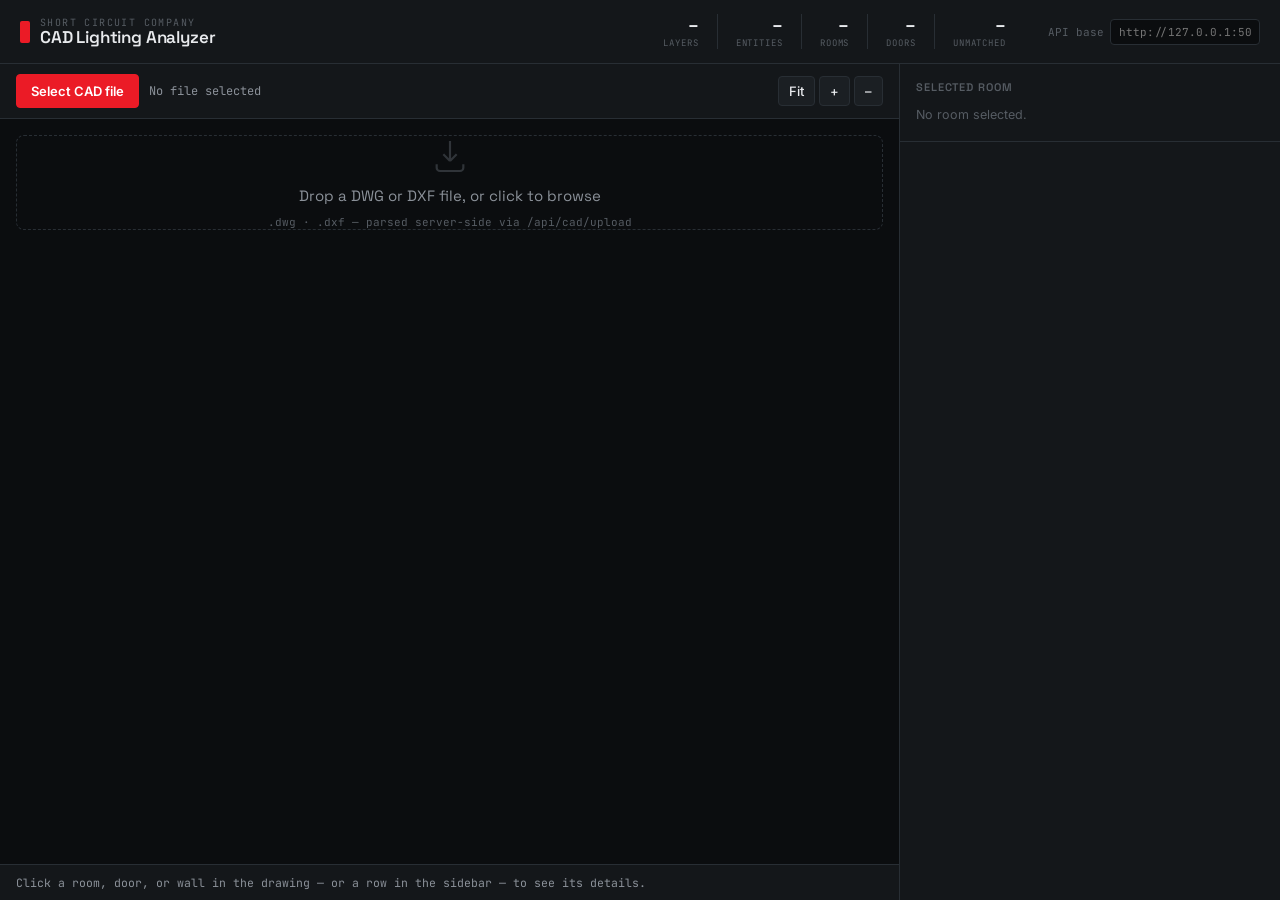
<file: templates/index.html>
<!DOCTYPE html>
<html lang="en">
<head>
<meta charset="UTF-8">
<meta name="viewport" content="width=device-width, initial-scale=1.0">
<title>CAD Lighting Analyzer — Short Circuit Company</title>
<link rel="preconnect" href="https://fonts.googleapis.com">
<link href="https://fonts.googleapis.com/css2?family=Space+Grotesk:wght@500;600;700&family=Inter:wght@400;500;600&family=JetBrains+Mono:wght@400;500;600&display=swap" rel="stylesheet">
<style>
  :root{
    --void:#0b0d0f;
    --surface:#14171a;
    --surface-raised:#1b1f23;
    --line:#282e34;
    --text:#e8eaed;
    --text-dim:#8b9199;
    --text-faint:#565c63;
    --red:#eb1b26;
    --red-dim:#5c2226;
    --blue:#5aa0ff;
    --blue-fill:rgba(90,160,255,0.14);
    --green:#3ddc84;
    --amber:#ffc328;
    --radius:6px;
  }
  *{box-sizing:border-box;}
  html,body{height:100%;}
  body{
    margin:0;
    background:var(--void);
    color:var(--text);
    font-family:'Inter',sans-serif;
    font-size:14px;
    -webkit-font-smoothing:antialiased;
  }
  ::selection{background:var(--red-dim);color:#fff;}
  ::-webkit-scrollbar{width:10px;height:10px;}
  ::-webkit-scrollbar-track{background:var(--surface);}
  ::-webkit-scrollbar-thumb{background:var(--line);border-radius:5px;}

  .app{display:flex;flex-direction:column;height:100vh;}

  /* ===== HEADER / INSTRUMENT STRIP ===== */
  header{
    display:flex;align-items:center;gap:24px;
    padding:14px 20px;
    background:var(--surface);
    border-bottom:1px solid var(--line);
    flex-shrink:0;
  }
  .brand{display:flex;align-items:center;gap:10px;}
  .brand .mark{width:10px;height:22px;background:var(--red);border-radius:2px;flex-shrink:0;}
  .brand-text{display:flex;flex-direction:column;line-height:1.1;}
  .eyebrow{font-family:'JetBrains Mono',monospace;font-size:10px;letter-spacing:.14em;color:var(--text-faint);text-transform:uppercase;}
  h1{font-family:'Space Grotesk',sans-serif;font-size:17px;font-weight:600;margin:0;letter-spacing:-.01em;}

  .readout-strip{display:flex;gap:0;margin-left:auto;font-family:'JetBrains Mono',monospace;}
  .readout{padding:0 18px;border-left:1px solid var(--line);text-align:right;}
  .readout:first-child{border-left:none;}
  .readout .val{font-size:18px;font-weight:600;color:var(--text);}
  .readout .lbl{font-size:9px;letter-spacing:.1em;text-transform:uppercase;color:var(--text-faint);}

  .apibase{display:flex;align-items:center;gap:6px;font-family:'JetBrains Mono',monospace;font-size:11px;color:var(--text-faint);}
  .apibase input{
    background:var(--void);border:1px solid var(--line);color:var(--text-dim);
    font-family:inherit;font-size:11px;padding:5px 8px;border-radius:4px;width:150px;
  }
  .apibase input:focus{outline:none;border-color:var(--blue);color:var(--text);}

  /* ===== LAYOUT ===== */
  .body{display:flex;flex:1;min-height:0;}
  .main{flex:1;display:flex;flex-direction:column;min-width:0;border-right:1px solid var(--line);}
  .sidebar{width:380px;flex-shrink:0;display:flex;flex-direction:column;background:var(--surface);overflow-y:auto;}

  /* ===== UPLOAD / TOOLBAR ===== */
  .toolbar{display:flex;align-items:center;gap:10px;padding:10px 16px;border-bottom:1px solid var(--line);background:var(--surface);flex-shrink:0;}
  .btn{
    font-family:'Inter',sans-serif;font-size:13px;font-weight:500;
    padding:8px 14px;border-radius:4px;border:1px solid var(--line);
    background:var(--surface-raised);color:var(--text);cursor:pointer;
    transition:border-color .15s, background .15s;
  }
  .btn:hover{border-color:var(--text-faint);}
  .btn:disabled{opacity:.4;cursor:not-allowed;}
  .btn-primary{background:var(--red);border-color:var(--red);color:#fff;font-weight:600;}
  .btn-primary:hover{background:#ff2530;border-color:#ff2530;}
  .btn-primary:disabled{background:var(--red-dim);border-color:var(--red-dim);}
  .filename{font-family:'JetBrains Mono',monospace;font-size:12px;color:var(--text-dim);overflow:hidden;text-overflow:ellipsis;white-space:nowrap;}
  #fileInput{display:none;}

  .toolbar .spacer{flex:1;}
  .zoom-controls{display:flex;gap:4px;}
  .zoom-controls .btn{padding:6px 10px;}

  /* ===== DROP ZONE ===== */
  .dropzone{
    flex:1;display:flex;align-items:center;justify-content:center;flex-direction:column;gap:10px;
    border:1.5px dashed var(--line);margin:16px;border-radius:8px;
    color:var(--text-faint);cursor:pointer;transition:border-color .15s, color .15s;
  }
  .dropzone.drag{border-color:var(--blue);color:var(--blue);background:var(--blue-fill);}
  .dropzone svg{opacity:.5;}
  .dropzone .dz-title{font-family:'Space Grotesk',sans-serif;font-size:15px;color:var(--text-dim);}
  .dropzone .dz-sub{font-family:'JetBrains Mono',monospace;font-size:11px;}

  /* ===== CANVAS ===== */
  .canvas-wrap{flex:1;position:relative;min-height:0;background:
    linear-gradient(var(--void),var(--void));
  }
  canvas{display:block;width:100%;height:100%;cursor:grab;}
  canvas.panning{cursor:grabbing;}
  .canvas-empty{display:none;}

  .legend{
    position:absolute;bottom:12px;left:12px;display:flex;gap:14px;
    background:rgba(20,23,26,0.85);border:1px solid var(--line);border-radius:6px;
    padding:8px 12px;backdrop-filter:blur(4px);
  }
  .legend-item{display:flex;align-items:center;gap:6px;font-family:'JetBrains Mono',monospace;font-size:10px;color:var(--text-dim);}
  .swatch{width:9px;height:9px;border-radius:2px;}

  /* ===== OBJECT DETAILS BAR ===== */
  .details-bar{
    padding:10px 16px;border-top:1px solid var(--line);background:var(--surface);
    font-family:'JetBrains Mono',monospace;font-size:11.5px;color:var(--text-dim);
    min-height:16px;flex-shrink:0;
  }
  .details-bar b{color:var(--text);font-weight:600;}

  /* ===== SIDEBAR SECTIONS ===== */
  .section{padding:16px;border-bottom:1px solid var(--line);}
  .section-title{
    font-family:'Space Grotesk',sans-serif;font-size:11px;font-weight:600;
    letter-spacing:.08em;text-transform:uppercase;color:var(--text-faint);margin:0 0 12px;
  }

  .empty-note{font-size:12.5px;color:var(--text-faint);line-height:1.5;}

  .room-card{
    background:var(--surface-raised);border:1px solid var(--line);border-radius:6px;
    padding:12px;margin-bottom:14px;
  }
  .room-card .room-name{font-family:'Space Grotesk',sans-serif;font-size:15px;font-weight:600;margin-bottom:2px;}
  .room-card .room-meta{font-family:'JetBrains Mono',monospace;font-size:11px;color:var(--text-faint);margin-bottom:10px;}
  .metric-grid{display:grid;grid-template-columns:1fr 1fr;gap:8px 14px;}
  .metric{display:flex;flex-direction:column;}
  .metric .m-lbl{font-size:10px;text-transform:uppercase;letter-spacing:.06em;color:var(--text-faint);}
  .metric .m-val{font-family:'JetBrains Mono',monospace;font-size:13px;color:var(--text);}
  .sides-row{margin-top:10px;font-family:'JetBrains Mono',monospace;font-size:11px;color:var(--text-dim);word-break:break-all;}

  .field{margin-bottom:12px;}
  .field label{display:block;font-size:11px;color:var(--text-dim);margin-bottom:5px;}
  .field select,.field input{
    width:100%;background:var(--void);border:1px solid var(--line);color:var(--text);
    font-family:'Inter',sans-serif;font-size:13px;padding:8px 10px;border-radius:4px;
  }
  .field select:focus,.field input:focus{outline:none;border-color:var(--blue);}
  .field-row{display:flex;gap:10px;}
  .field-row .field{flex:1;}

  .place-readout{
    display:flex;gap:14px;font-family:'JetBrains Mono',monospace;font-size:11.5px;
    color:var(--text-dim);margin-top:8px;flex-wrap:wrap;
  }
  .place-readout span b{color:var(--text);}

  .room-list{max-height:220px;overflow-y:auto;border:1px solid var(--line);border-radius:6px;}
  .room-row{
    display:flex;justify-content:space-between;padding:8px 10px;font-size:12.5px;
    border-bottom:1px solid var(--line);cursor:pointer;transition:background .1s;
  }
  .room-row:last-child{border-bottom:none;}
  .room-row:hover{background:var(--surface-raised);}
  .room-row.active{background:var(--red-dim);}
  .room-row .r-name{font-weight:500;}
  .room-row .r-area{font-family:'JetBrains Mono',monospace;color:var(--text-dim);}

  /* ===== RESULTS ===== */
  .result-status{
    display:inline-flex;align-items:center;gap:6px;font-family:'JetBrains Mono',monospace;
    font-size:11px;padding:4px 9px;border-radius:12px;margin-bottom:12px;
  }
  .result-status.success{background:rgba(61,220,132,0.12);color:var(--green);}
  .result-status.error{background:rgba(235,27,38,0.12);color:var(--red);}

  .option-row{
    padding:10px;border:1px solid var(--line);border-radius:6px;margin-bottom:8px;cursor:pointer;
    transition:border-color .12s;
  }
  .option-row:hover{border-color:var(--text-faint);}
  .option-row.selected{border-color:var(--blue);}
  .option-row.compliant{border-left:3px solid var(--green);}
  .option-row.noncompliant{border-left:3px solid var(--red);}
  .opt-top{display:flex;justify-content:space-between;align-items:baseline;margin-bottom:4px;}
  .opt-top .opt-lum{font-family:'Space Grotesk',sans-serif;font-size:13px;font-weight:600;}
  .opt-top .opt-status{font-family:'JetBrains Mono',monospace;font-size:10px;text-transform:uppercase;letter-spacing:.05em;}
  .opt-top .opt-status.c{color:var(--green);}
  .opt-top .opt-status.n{color:var(--red);}
  .opt-grid{display:grid;grid-template-columns:1fr 1fr 1fr;gap:4px 10px;font-family:'JetBrains Mono',monospace;font-size:11px;color:var(--text-dim);}
  .opt-grid b{color:var(--text);font-weight:600;}

  .option-detail{
    margin-top:10px;padding:12px;background:var(--void);border:1px solid var(--line);border-radius:6px;
    font-family:'JetBrains Mono',monospace;font-size:11.5px;line-height:1.7;color:var(--text-dim);
    white-space:pre-wrap;
  }

  .spin{
    width:14px;height:14px;border:2px solid var(--line);border-top-color:var(--red);
    border-radius:50%;animation:sp .7s linear infinite;display:inline-block;vertical-align:middle;margin-right:6px;
  }
  @keyframes sp{to{transform:rotate(360deg);}}

  .toast{
    position:fixed;bottom:20px;right:20px;background:var(--surface-raised);border:1px solid var(--line);
    border-left:3px solid var(--red);padding:12px 16px;border-radius:6px;font-size:12.5px;max-width:340px;
    box-shadow:0 8px 24px rgba(0,0,0,0.4);z-index:100;
  }
</style>
</head>
<body>
<div class="app">

  <header>
    <div class="brand">
      <div class="mark"></div>
      <div class="brand-text">
        <div class="eyebrow">Short Circuit Company</div>
        <h1>CAD Lighting Analyzer</h1>
      </div>
    </div>

    <div class="readout-strip" id="readoutStrip">
      <div class="readout"><div class="val" id="roLayers">–</div><div class="lbl">Layers</div></div>
      <div class="readout"><div class="val" id="roEntities">–</div><div class="lbl">Entities</div></div>
      <div class="readout"><div class="val" id="roRooms">–</div><div class="lbl">Rooms</div></div>
      <div class="readout"><div class="val" id="roDoors">–</div><div class="lbl">Doors</div></div>
      <div class="readout"><div class="val" id="roUnmatched">–</div><div class="lbl">Unmatched</div></div>
    </div>

    <div class="apibase">
      API base
      <input id="apiBaseInput" type="text" placeholder="http://127.0.0.1:5000" />
    </div>
  </header>

  <div class="body">
    <div class="main">
      <div class="toolbar">
        <button class="btn btn-primary" id="selectFileBtn">Select CAD file</button>
        <input type="file" id="fileInput" accept=".dwg,.dxf" />
        <span class="filename" id="filenameLabel">No file selected</span>
        <div class="spacer"></div>
        <div class="zoom-controls">
          <button class="btn" id="zoomFitBtn" title="Fit to view">Fit</button>
          <button class="btn" id="zoomInBtn" title="Zoom in">+</button>
          <button class="btn" id="zoomOutBtn" title="Zoom out">–</button>
        </div>
      </div>

      <div class="canvas-wrap" id="canvasWrap">
        <div class="dropzone" id="dropzone">
          <svg width="40" height="40" viewBox="0 0 24 24" fill="none" stroke="currentColor" stroke-width="1.3">
            <path d="M12 3v12m0 0l-4-4m4 4l4-4M4 17v2a2 2 0 002 2h12a2 2 0 002-2v-2"/>
          </svg>
          <div class="dz-title">Drop a DWG or DXF file, or click to browse</div>
          <div class="dz-sub">.dwg · .dxf — parsed server-side via /api/cad/upload</div>
        </div>
        <canvas id="cadCanvas" style="display:none;"></canvas>
        <div class="legend" id="legend" style="display:none;">
          <div class="legend-item"><span class="swatch" style="background:var(--blue);"></span>Room</div>
          <div class="legend-item"><span class="swatch" style="background:var(--green);"></span>Door</div>
          <div class="legend-item"><span class="swatch" style="background:var(--amber);"></span>Wall (selected)</div>
        </div>
      </div>

      <div class="details-bar" id="detailsBar">Click a room, door, or wall in the drawing — or a row in the sidebar — to see its details.</div>
    </div>

    <div class="sidebar">
      <div class="section" id="roomTypeSection" style="display:none;">
        <div class="section-title">Calculation setup</div>

        <div class="field">
          <label>Standard category</label>
          <select id="categorySelect"></select>
        </div>

        <div class="field">
          <label>Task / activity</label>
          <select id="taskSelect"></select>
        </div>

        <div class="place-readout" id="placeReadout"></div>

        <div class="field" style="margin-top:14px;">
          <label>Ceiling height (m)</label>
          <input type="number" id="heightInput" value="3.2" min="0.1" step="0.1" />
        </div>

        <div class="field">
          <label>Project name</label>
          <input type="text" id="projectNameInput" value="CAD Lighting Analysis" />
        </div>

        <button class="btn btn-primary" id="calculateBtn" style="width:100%;" disabled>Calculate lighting</button>
      </div>

      <div class="section" id="roomSection">
        <div class="section-title">Selected room</div>
        <div id="roomSectionBody"><div class="empty-note">No room selected.</div></div>
      </div>

      <div class="section" id="roomListSection" style="display:none;">
        <div class="section-title">Detected rooms</div>
        <div class="room-list" id="roomList"></div>
      </div>

      <div class="section" id="resultsSection" style="display:none;">
        <div class="section-title">Calculation result</div>
        <div id="resultsBody"></div>
      </div>
    </div>
  </div>
</div>

<script>
(function(){
  "use strict";

  // =========================================================
  // STATE
  // =========================================================
  const state = {
    apiBase: localStorage.getItem("luxscale_api_base") || "",
    sessionId: null,
    drawData: null,       // { layers, rooms, doors, entities, unmatched_labels }
    categories: [],        // from /api/standards/categories
    tasksByCategory: {},   // category -> task rows
    selectedTask: null,    // {ref_no, Em_r_lx, Uo, task_or_activity, ...}
    selectedRoomId: null,
    selectedDoorIndex: null,
    selectedWallIndex: null,
    transform: null,        // {minX, maxY, scale, margin}
    view: { offsetX: 0, offsetY: 0, zoom: 1 },
    dragging: false,
    dragStart: null,
    lastResult: null,
    normalizedOptions: [],
    selectedOptionIndex: null,
  };

  // =========================================================
  // DOM
  // =========================================================
  const el = (id) => document.getElementById(id);
  const canvas = el("cadCanvas");
  const ctx = canvas.getContext("2d");
  const dropzone = el("dropzone");
  const fileInput = el("fileInput");
  const canvasWrap = el("canvasWrap");

  el("apiBaseInput").value = state.apiBase;
  el("apiBaseInput").addEventListener("change", (e) => {
    state.apiBase = e.target.value.trim().replace(/\/$/, "");
    localStorage.setItem("luxscale_api_base", state.apiBase);
  });

  function apiUrl(path){ return state.apiBase + path; }

  function toast(message){
    const t = document.createElement("div");
    t.className = "toast";
    t.textContent = message;
    document.body.appendChild(t);
    setTimeout(() => t.remove(), 6000);
  }

  // =========================================================
  // UPLOAD FLOW
  // =========================================================
  el("selectFileBtn").addEventListener("click", () => fileInput.click());
  dropzone.addEventListener("click", () => fileInput.click());
  fileInput.addEventListener("change", (e) => {
    if (e.target.files[0]) uploadFile(e.target.files[0]);
  });

  ["dragenter","dragover"].forEach(evt =>
    dropzone.addEventListener(evt, (e) => { e.preventDefault(); dropzone.classList.add("drag"); })
  );
  ["dragleave","drop"].forEach(evt =>
    dropzone.addEventListener(evt, (e) => { e.preventDefault(); dropzone.classList.remove("drag"); })
  );
  dropzone.addEventListener("drop", (e) => {
    const file = e.dataTransfer.files[0];
    if (file) uploadFile(file);
  });

  async function uploadFile(file){
    const ext = file.name.split(".").pop().toLowerCase();
    if (!["dwg","dxf"].includes(ext)){
      toast("Unsupported file type '." + ext + "'. Only .dwg and .dxf are accepted.");
      return;
    }

    el("filenameLabel").textContent = file.name;
    el("selectFileBtn").disabled = true;
    el("selectFileBtn").textContent = "Uploading…";

    const formData = new FormData();
    formData.append("file", file);

    try {
      const res = await fetch(apiUrl("/api/cad/upload"), { method: "POST", body: formData });
      const data = await res.json();
      if (!res.ok || data.status !== "success"){
        throw new Error(data.message || ("Upload failed (" + res.status + ")"));
      }
      state.sessionId = data.session_id;
      updateReadouts(data.summary);
      await loadDrawData();
      await loadStandardsCategories();
    } catch (err) {
      toast("Upload error: " + err.message);
    } finally {
      el("selectFileBtn").disabled = false;
      el("selectFileBtn").textContent = "Select CAD file";
    }
  }

  function updateReadouts(summary){
    el("roLayers").textContent = summary.layers ?? "–";
    el("roEntities").textContent = summary.entities ?? "–";
    el("roRooms").textContent = summary.rooms ?? "–";
    el("roDoors").textContent = summary.doors ?? "–";
    el("roUnmatched").textContent = summary.unmatched_labels ?? "–";
  }

  async function loadDrawData(){
    const res = await fetch(apiUrl("/api/cad/draw-data/" + state.sessionId));
    const data = await res.json();
    if (!res.ok || data.status !== "success"){
      throw new Error(data.message || "Could not load drawing data.");
    }
    state.drawData = data.draw_data;

    dropzone.style.display = "none";
    canvas.style.display = "block";
    el("legend").style.display = "flex";
    el("roomListSection").style.display = "block";
    el("roomTypeSection").style.display = "block";

    fitView();
    renderRoomList();
    resizeCanvasToWrap();
    draw();

    if (state.drawData.unmatched_labels && state.drawData.unmatched_labels.length){
      toast(state.drawData.unmatched_labels.length + " text label(s) found with no matching room boundary — likely a gap in the wall geometry near that label.");
    }
  }

  // =========================================================
  // STANDARDS — category → task/activity → standard_ref_no
  // =========================================================
  async function loadStandardsCategories(){
    try {
      const res = await fetch(apiUrl("/api/cad/standards/categories"));
      const data = await res.json();
      if (!res.ok || data.status === "error"){
        throw new Error(data.message || ("HTTP " + res.status));
      }
      state.categories = data.categories || [];
      const select = el("categorySelect");
      select.innerHTML = "";
      const blank = document.createElement("option");
      blank.value = "";
      blank.textContent = "Select category…";
      select.appendChild(blank);
      state.categories.forEach((c) => {
        const opt = document.createElement("option");
        opt.value = c.category;
        opt.textContent = c.category + (c.ref_count != null ? " (" + c.ref_count + ")" : "");
        select.appendChild(opt);
      });
      select.onchange = () => onCategoryChanged(select.value);
      el("taskSelect").onchange = () => onTaskChanged(el("taskSelect").value);
      clearTaskSelect("Select a category first…");
      updateStandardsReadout(null);
    } catch (err) {
      toast("Could not load standards categories: " + err.message);
    }
  }

  function clearTaskSelect(placeholder){
    const taskSelect = el("taskSelect");
    taskSelect.innerHTML = "";
    const opt = document.createElement("option");
    opt.value = "";
    opt.textContent = placeholder || "Select task…";
    taskSelect.appendChild(opt);
    state.selectedTask = null;
  }

  async function onCategoryChanged(category){
    clearTaskSelect(category ? "Loading tasks…" : "Select a category first…");
    updateStandardsReadout(null);
    if (!category) return;

    try {
      let tasks = state.tasksByCategory[category];
      if (!tasks){
        const res = await fetch(
          apiUrl("/api/cad/standards/categories/" + encodeURIComponent(category) + "/tasks")
        );
        const data = await res.json();
        if (!res.ok || data.status === "error"){
          throw new Error(data.message || ("HTTP " + res.status));
        }
        tasks = data.tasks || [];
        state.tasksByCategory[category] = tasks;
      }
      const taskSelect = el("taskSelect");
      taskSelect.innerHTML = "";
      const blank = document.createElement("option");
      blank.value = "";
      blank.textContent = "Select task / activity…";
      taskSelect.appendChild(blank);
      tasks.forEach((task) => {
        const opt = document.createElement("option");
        opt.value = task.ref_no;
        opt.textContent = task.task_or_activity + " (" + task.ref_no + ")";
        taskSelect.appendChild(opt);
      });
    } catch (err) {
      clearTaskSelect("Failed to load tasks");
      toast("Could not load tasks for category: " + err.message);
    }
  }

  function onTaskChanged(refNo){
    const category = el("categorySelect").value;
    const tasks = state.tasksByCategory[category] || [];
    state.selectedTask = tasks.find((t) => t.ref_no === refNo) || null;
    updateStandardsReadout(state.selectedTask);
  }

  function updateStandardsReadout(task){
    if (!task){
      el("placeReadout").innerHTML =
        "<span>Lux: <b>–</b></span><span>Uniformity: <b>–</b></span><span>Ref: <b>–</b></span>";
      return;
    }
    el("placeReadout").innerHTML =
      "<span>Lux: <b>" + (task.Em_r_lx ?? "–") + "</b></span>" +
      "<span>Uniformity: <b>" + (task.Uo ?? "–") + "</b></span>" +
      "<span>Ref: <b>" + (task.ref_no ?? "–") + "</b></span>";
  }

  async function detectStandardsForRoom(room){
    const text = (room && room.name) ? String(room.name).trim() : "";
    if (!text || /^Room\s+\d+$/i.test(text)) return;
    try {
      const res = await fetch(apiUrl("/api/cad/standards/detect"), {
        method: "POST",
        headers: { "Content-Type": "application/json" },
        body: JSON.stringify({ text, limit: 5 }),
      });
      const data = await res.json();
      const match = (data.matches || [])[0];
      if (!match || !match.category) return;

      const catSelect = el("categorySelect");
      if (![...catSelect.options].some((o) => o.value === match.category)) return;
      catSelect.value = match.category;
      await onCategoryChanged(match.category);

      const preferredRefs = match.ref_nos || [];
      const sampleRef = (match.sample_tasks && match.sample_tasks[0] && match.sample_tasks[0].ref_no) || preferredRefs[0];
      if (sampleRef && [...el("taskSelect").options].some((o) => o.value === sampleRef)){
        el("taskSelect").value = sampleRef;
        onTaskChanged(sampleRef);
      }
    } catch (_) {
      /* detection is best-effort */
    }
  }

  // =========================================================
  // CANVAS SIZING / TRANSFORM  (mirrors CADViewer.paintEvent)
  // =========================================================
  function resizeCanvasToWrap(){
    const rect = canvasWrap.getBoundingClientRect();
    canvas.width = rect.width * devicePixelRatio;
    canvas.height = rect.height * devicePixelRatio;
    canvas.style.width = rect.width + "px";
    canvas.style.height = rect.height + "px";
  }
  window.addEventListener("resize", () => { resizeCanvasToWrap(); draw(); });

  function collectPoints(){
    const pts = [];
    if (!state.drawData) return pts;
    for (const en of state.drawData.entities){
      if (!en) continue;
      if (en.type === "LINE"){ pts.push(en.start, en.end); }
      else if (en.type === "POLYLINE"){ pts.push(...en.points); }
    }
    for (const room of state.drawData.rooms) pts.push(...room.points);
    for (const door of state.drawData.doors) pts.push(door.position);
    return pts;
  }

  function fitView(){
    state.view = { offsetX: 0, offsetY: 0, zoom: 1 };
  }

  function computeBaseTransform(){
    const pts = collectPoints();
    if (!pts.length) { state.transform = null; return; }

    const xs = pts.map(p => p[0]), ys = pts.map(p => p[1]);
    const minX = Math.min(...xs), maxX = Math.max(...xs);
    const minY = Math.min(...ys), maxY = Math.max(...ys);
    const w = Math.max(maxX - minX, 1);
    const h = Math.max(maxY - minY, 1);

    const margin = 50;
    const cw = canvas.width / devicePixelRatio;
    const ch = canvas.height / devicePixelRatio;

    const baseScale = Math.min((cw - margin*2) / w, (ch - margin*2) / h);
    const scale = baseScale * state.view.zoom;

    state.transform = { minX, maxY, scale, margin, cw, ch };
  }

  function worldToScreen(p){
    const t = state.transform;
    if (!t) return p;
    const x = (p[0] - t.minX) * t.scale + t.margin + state.view.offsetX;
    const y = (t.maxY - p[1]) * t.scale + t.margin + state.view.offsetY;
    return [x, y];
  }

  function screenToWorld(sp){
    const t = state.transform;
    if (!t) return null;
    const x = (sp[0] - t.margin - state.view.offsetX) / t.scale + t.minX;
    const y = t.maxY - (sp[1] - t.margin - state.view.offsetY) / t.scale;
    return [x, y];
  }

  // =========================================================
  // DRAW
  // =========================================================
  function draw(){
    computeBaseTransform();
    ctx.setTransform(devicePixelRatio, 0, 0, devicePixelRatio, 0, 0);
    const cw = canvas.width / devicePixelRatio, ch = canvas.height / devicePixelRatio;
    ctx.clearRect(0, 0, cw, ch);

    if (!state.drawData || !state.transform) return;

    drawBackgroundEntities();
    drawRooms();
    drawDoors();
  }

  function drawBackgroundEntities(){
    state.drawData.entities.forEach((en, idx) => {
      if (!en) return;
      const selected = idx === state.selectedWallIndex;
      ctx.strokeStyle = selected ? "#ffc328" : "rgba(90,90,90,0.55)";
      ctx.lineWidth = selected ? 2.5 : 1;
      ctx.beginPath();
      if (en.type === "LINE"){
        const [x1,y1] = worldToScreen(en.start);
        const [x2,y2] = worldToScreen(en.end);
        ctx.moveTo(x1,y1); ctx.lineTo(x2,y2);
      } else if (en.type === "POLYLINE"){
        en.points.forEach((p,i) => {
          const [x,y] = worldToScreen(p);
          if (i===0) ctx.moveTo(x,y); else ctx.lineTo(x,y);
        });
      }
      ctx.stroke();
    });
  }

  function drawRooms(){
    state.drawData.rooms.forEach(room => {
      const selected = room.id === state.selectedRoomId;
      const pts = room.points.map(worldToScreen);
      ctx.beginPath();
      pts.forEach(([x,y], i) => i===0 ? ctx.moveTo(x,y) : ctx.lineTo(x,y));
      ctx.closePath();
      ctx.fillStyle = selected ? "rgba(235,27,38,0.28)" : "rgba(90,160,255,0.16)";
      ctx.strokeStyle = selected ? "#eb1b26" : "rgba(90,160,255,0.75)";
      ctx.lineWidth = selected ? 2 : 1.3;
      ctx.fill();
      ctx.stroke();
    });

    // labels — simple centroid placement (no collision-avoidance spiral
    // like the desktop viewer; fine for typical room counts)
    ctx.font = "600 11px 'JetBrains Mono', monospace";
    ctx.textAlign = "center";
    state.drawData.rooms
      .filter(r => (r.area || 0) >= 1.0)
      .forEach(room => {
        const [cx, cy] = worldToScreen(room.centroid);
        const name = room.name || ("Room " + room.id);
        const line2 = room.area + " m²";
        const textW = Math.max(ctx.measureText(name).width, ctx.measureText(line2).width) + 16;

        ctx.fillStyle = "rgba(10,10,10,0.72)";
        roundRect(ctx, cx - textW/2, cy - 16, textW, 30, 4);
        ctx.fill();

        ctx.fillStyle = "#e8eaed";
        ctx.fillText(name, cx, cy - 2);
        ctx.fillStyle = "#8b9199";
        ctx.fillText(line2, cx, cy + 11);
      });
  }

  function roundRect(ctx,x,y,w,h,r){
    ctx.beginPath();
    ctx.moveTo(x+r,y);
    ctx.arcTo(x+w,y,x+w,y+h,r);
    ctx.arcTo(x+w,y+h,x,y+h,r);
    ctx.arcTo(x,y+h,x,y,r);
    ctx.arcTo(x,y,x+w,y,r);
    ctx.closePath();
  }

  function drawDoors(){
    const baseRadius = Math.max(4, Math.min(8, state.transform.scale * 0.15));
    state.drawData.doors.forEach((door, idx) => {
      const selected = idx === state.selectedDoorIndex;
      const r = selected ? baseRadius * 1.6 : baseRadius;
      const [x,y] = worldToScreen(door.position);
      ctx.beginPath();
      ctx.arc(x, y, r, 0, Math.PI*2);
      ctx.fillStyle = selected ? "#eb1b26" : "#3ddc84";
      ctx.fill();
    });
  }

  // =========================================================
  // HIT TESTING  (mirrors CADViewer mousePressEvent)
  // =========================================================
  function pointInPolygon(pt, poly){
    const [x,y] = pt;
    let inside = false;
    for (let i=0, j=poly.length-1; i<poly.length; j=i++){
      const [xi,yi] = poly[i], [xj,yj] = poly[j];
      const intersects = ((yi>y) !== (yj>y)) &&
        (x < (xj-xi) * (y-yi) / ((yj-yi) + 1e-12) + xi);
      if (intersects) inside = !inside;
    }
    return inside;
  }

  function pointToSegmentDistance(p, a, b){
    const [px,py]=p, [ax,ay]=a, [bx,by]=b;
    const dx=bx-ax, dy=by-ay;
    const lenSq = dx*dx + dy*dy;
    if (lenSq < 1e-9) return Math.hypot(px-ax, py-ay);
    let t = ((px-ax)*dx + (py-ay)*dy) / lenSq;
    t = Math.max(0, Math.min(1, t));
    const cx = ax + t*dx, cy = ay + t*dy;
    return Math.hypot(px-cx, py-cy);
  }

  function handleCanvasClick(screenPt){
    if (!state.transform) return;

    // doors first (smallest / most specific)
    const baseRadius = Math.max(4, Math.min(8, state.transform.scale * 0.15));
    const doorThreshold = baseRadius + 6;
    for (let i=0; i<state.drawData.doors.length; i++){
      const doorScreen = worldToScreen(state.drawData.doors[i].position);
      if (Math.hypot(screenPt[0]-doorScreen[0], screenPt[1]-doorScreen[1]) <= doorThreshold){
        selectDoor(i);
        return;
      }
    }

    // rooms — smallest containing room wins
    const worldPt = screenToWorld(screenPt);
    const containing = state.drawData.rooms.filter(r => pointInPolygon(worldPt, r.points));
    if (containing.length){
      const smallest = containing.reduce((a,b) => (a.area < b.area ? a : b));
      selectRoom(smallest);
      return;
    }

    // walls — fallback
    let bestIdx = null, bestDist = 6;
    state.drawData.entities.forEach((en, idx) => {
      if (!en) return;
      let segments = [];
      if (en.type === "LINE") segments = [[en.start, en.end]];
      else if (en.type === "POLYLINE"){
        for (let i=0;i<en.points.length-1;i++) segments.push([en.points[i], en.points[i+1]]);
      }
      segments.forEach(([a,b]) => {
        const dist = pointToSegmentDistance(screenPt, worldToScreen(a), worldToScreen(b));
        if (dist < bestDist){ bestDist = dist; bestIdx = idx; }
      });
    });
    if (bestIdx !== null){
      selectWall(bestIdx);
      return;
    }

    clearSelection();
  }

  // =========================================================
  // SELECTION
  // =========================================================
  function selectRoom(room){
    state.selectedRoomId = room.id;
    state.selectedDoorIndex = null;
    state.selectedWallIndex = null;
    renderRoomDetails(room);
    highlightRoomListRow(room.id);
    el("detailsBar").innerHTML =
      "Room — <b>" + (room.name || ("Room " + room.id)) + "</b> | layer: " + room.layer +
      " | area: " + room.area + " m² | perimeter: " + (room.perimeter ?? "-") + " m";
    el("calculateBtn").disabled = false;
    draw();
    detectStandardsForRoom(room);
  }

  function selectDoor(idx){
    state.selectedDoorIndex = idx;
    state.selectedRoomId = null;
    state.selectedWallIndex = null;
    const door = state.drawData.doors[idx];
    el("detailsBar").innerHTML =
      "Door — block: <b>" + (door.block_name || "UNKNOWN") + "</b> | layer: " + door.layer +
      " | position: (" + door.position[0].toFixed(3) + ", " + door.position[1].toFixed(3) + ")" +
      " | rotation: " + (door.rotation ?? 0).toFixed(1) + "°";
    draw();
  }

  function selectWall(idx){
    state.selectedWallIndex = idx;
    state.selectedRoomId = null;
    state.selectedDoorIndex = null;
    const en = state.drawData.entities[idx];
    const length = entityLength(en);
    el("detailsBar").innerHTML =
      "Wall — layer: <b>" + (en.layer || "UNKNOWN") + "</b> | type: " + en.type +
      " | length: " + length.toFixed(3) + " m";
    draw();
  }

  function entityLength(en){
    if (en.type === "LINE"){
      const [x1,y1]=en.start,[x2,y2]=en.end;
      return Math.hypot(x2-x1, y2-y1);
    }
    if (en.type === "POLYLINE"){
      let total = 0;
      for (let i=0;i<en.points.length-1;i++){
        const [x1,y1]=en.points[i],[x2,y2]=en.points[i+1];
        total += Math.hypot(x2-x1, y2-y1);
      }
      return total;
    }
    return 0;
  }

  function clearSelection(){
    state.selectedRoomId = null;
    state.selectedDoorIndex = null;
    state.selectedWallIndex = null;
    el("detailsBar").textContent = "Click a room, door, or wall in the drawing — or a row in the sidebar — to see its details.";
    draw();
  }

  // =========================================================
  // ROOM LIST + DETAILS PANEL
  // =========================================================
  function renderRoomList(){
    const list = el("roomList");
    list.innerHTML = "";
    state.drawData.rooms.forEach(room => {
      const row = document.createElement("div");
      row.className = "room-row";
      row.dataset.roomId = room.id;
      row.innerHTML =
        "<span class='r-name'>" + (room.name || ("Room " + room.id)) + "</span>" +
        "<span class='r-area'>" + room.area + " m²</span>";
      row.addEventListener("click", () => selectRoom(room));
      list.appendChild(row);
    });
  }

  function highlightRoomListRow(roomId){
    document.querySelectorAll(".room-row").forEach(row => {
      row.classList.toggle("active", String(row.dataset.roomId) === String(roomId));
    });
  }

  function renderRoomDetails(room){
    const sidesText = (room.sides || []).map(s => s.toFixed(2)).join(", ") || "–";
    el("roomSectionBody").innerHTML =
      "<div class='room-card'>" +
        "<div class='room-name'>" + (room.name || ("Room " + room.id)) + "</div>" +
        "<div class='room-meta'>layer: " + room.layer + "</div>" +
        "<div class='metric-grid'>" +
          metric("Area", room.area + " m²") +
          metric("Perimeter", (room.perimeter ?? "-") + " m") +
          metric("Width", (room.width ?? "-") + " m") +
          metric("Length", (room.length ?? "-") + " m") +
        "</div>" +
        "<div class='sides-row'>Sides (m): " + sidesText + "</div>" +
      "</div>";
  }

  function metric(label, value){
    return "<div class='metric'><span class='m-lbl'>" + label + "</span><span class='m-val'>" + value + "</span></div>";
  }

  // =========================================================
  // CANVAS INTERACTION — click select, drag pan, wheel zoom
  // =========================================================
  let downPos = null, didDrag = false;

  canvas.addEventListener("mousedown", (e) => {
    downPos = [e.offsetX, e.offsetY];
    didDrag = false;
    state.dragging = true;
    canvas.classList.add("panning");
  });
  window.addEventListener("mousemove", (e) => {
    if (!state.dragging || !downPos) return;
    const rect = canvas.getBoundingClientRect();
    const cur = [e.clientX - rect.left, e.clientY - rect.top];
    const dx = cur[0]-downPos[0], dy = cur[1]-downPos[1];
    if (Math.hypot(dx,dy) > 3){
      didDrag = true;
      state.view.offsetX += dx;
      state.view.offsetY += dy;
      downPos = cur;
      draw();
    }
  });
  window.addEventListener("mouseup", (e) => {
    if (state.dragging && !didDrag && state.transform){
      const rect = canvas.getBoundingClientRect();
      handleCanvasClick([e.clientX - rect.left, e.clientY - rect.top]);
    }
    state.dragging = false;
    canvas.classList.remove("panning");
    downPos = null;
  });

  canvas.addEventListener("wheel", (e) => {
    e.preventDefault();
    const delta = e.deltaY < 0 ? 1.1 : 0.9;
    state.view.zoom = Math.max(0.2, Math.min(8, state.view.zoom * delta));
    draw();
  }, { passive: false });

  el("zoomInBtn").addEventListener("click", () => { state.view.zoom = Math.min(8, state.view.zoom*1.2); draw(); });
  el("zoomOutBtn").addEventListener("click", () => { state.view.zoom = Math.max(0.2, state.view.zoom/1.2); draw(); });
  el("zoomFitBtn").addEventListener("click", () => { fitView(); draw(); });

  // =========================================================
  // CALCULATE
  // =========================================================
  el("calculateBtn").addEventListener("click", runCalculation);

  async function runCalculation(){
    if (!state.selectedRoomId || !state.sessionId) return;

    const task = state.selectedTask;
    const standardRef = task && task.ref_no ? task.ref_no : el("taskSelect").value;
    if (!standardRef){
      toast("Select a standard category and task / activity first.");
      return;
    }

    const height = parseFloat(el("heightInput").value);
    const projectName = el("projectNameInput").value.trim();

    const btn = el("calculateBtn");
    btn.disabled = true;
    btn.innerHTML = "<span class='spin'></span>Calculating…";

    try {
      const res = await fetch(
        apiUrl("/api/cad/calculate/" + state.sessionId + "/room/" + state.selectedRoomId),
        {
          method: "POST",
          headers: { "Content-Type": "application/json" },
          body: JSON.stringify({
            height,
            standard_ref_no: standardRef,
            project_name: projectName,
            fast: false,
          }),
        }
      );
      const data = await res.json();
      if (!res.ok || data.status !== "success"){
        throw new Error(data.message || ("Calculation failed (" + res.status + ")"));
      }
      state.lastResult = data.result;
      renderResults(data.result);
    } catch (err) {
      el("resultsSection").style.display = "block";
      el("resultsBody").innerHTML = "<div class='result-status error'>Error</div><div class='empty-note'>" + err.message + "</div>";
    } finally {
      btn.disabled = false;
      btn.textContent = "Calculate lighting";
    }
  }

  // ---- result normalization, mirrors result_window.py ----
  function coalesce(row, keys, fallback){
    for (const k of keys){
      if (row[k] !== undefined && row[k] !== null && row[k] !== ""){
        return row[k];
      }
    }
    return fallback;
  }
  function asFloat(v){
    if (v === undefined || v === null) return null;
    const n = parseFloat(v);
    return isNaN(n) ? null : n;
  }
  function asBool(v){
    if (typeof v === "boolean") return v;
    if (typeof v === "string") return ["1","true","yes","y"].includes(v.trim().toLowerCase());
    return !!v;
  }
  function normalizeOption(row, index){
    const fixtures = asFloat(coalesce(row, ["Fixtures"]));
    const power = asFloat(coalesce(row, ["Power (W)"]));
    const totalPower = asFloat(coalesce(row, ["Total Power (W/H)","Total Power (W)"]));
    const avgLux = asFloat(coalesce(row, ["E_avg_grid_lx","e_avg_grid_lx","Average Lux"]));
    const u0 = asFloat(coalesce(row, ["U0_calculated","u0_calculated","Uniformity"]));
    const luxGap = asFloat(coalesce(row, ["Lux gap"]));
    const u0Gap = asFloat(coalesce(row, ["U0 gap"]));
    let layout = coalesce(row, ["Layout grid"], "");
    if (!layout){
      const nx = coalesce(row, ["layout_nx"]), ny = coalesce(row, ["layout_ny"]);
      if (nx && ny) layout = nx + " x " + ny;
    }
    return {
      index,
      isCompliant: asBool(row.is_compliant),
      selection: coalesce(row, ["Selection"], "-"),
      luminaire: coalesce(row, ["Luminaire"], "-"),
      powerW: power,
      fixtures,
      layout: layout || "-",
      avgLux, u0, totalPowerW: totalPower, luxGap, u0Gap,
      luxBasis: coalesce(row, ["Lux compliance basis","lux_compliance_basis"], "-"),
      spacingX: asFloat(coalesce(row, ["Spacing X (m)"])),
      spacingY: asFloat(coalesce(row, ["Spacing Y (m)"])),
      efficacy: asFloat(coalesce(row, ["Efficacy (lm/W)"])),
      iesFile: coalesce(row, ["IES file"], "-"),
      raw: row,
    };
  }
  function optionSortKey(o){
    const L = 1e9;
    return [
      o.isCompliant ? 0 : 1,
      o.fixtures ?? L,
      o.totalPowerW ?? L,
      o.u0Gap ?? L,
      o.luxGap ?? L,
      o.index,
    ];
  }
  function compareArrays(a,b){
    for (let i=0;i<a.length;i++){ if (a[i] !== b[i]) return a[i]-b[i]; }
    return 0;
  }

  function fmt(v, decimals){
    if (v === null || v === undefined) return "-";
    if (typeof v === "string") return v;
    return v.toFixed(decimals ?? 2);
  }

  function renderResults(result){
    el("resultsSection").style.display = "block";
    const results = result.results || [];
    state.normalizedOptions = results.map(normalizeOption).sort((a,b) => compareArrays(optionSortKey(a), optionSortKey(b)));
    state.selectedOptionIndex = state.normalizedOptions.length ? 0 : null;

    let html = "<div class='result-status " + (result.status === "success" ? "success" : "error") + "'>" +
      (result.status === "success" ? "●" : "✕") + " " + (result.status || "-") + "</div>";
    const poly = (result.calculation_meta && result.calculation_meta.polygon) || null;
    let roomSummary = results.length + " option(s) · equiv. " + fmt(result.length,2) + " × " + fmt(result.width,2) + " m";
    if (poly){
      roomSummary += " · polygon " + (poly.vertex_count || (poly.vertices||[]).length) + " sides · " + fmt(poly.area_m2,2) + " m²";
    }
    html += "<div class='empty-note' style='margin-bottom:14px;'>" + roomSummary + "</div>";

    if (!results.length){
      html += "<div class='empty-note'>No fixture options returned.</div>";
      el("resultsBody").innerHTML = html;
      return;
    }

    html += "<div id='optionRows'></div><div id='optionDetail' class='option-detail'></div>";
    el("resultsBody").innerHTML = html;

    const rowsWrap = el("optionRows");
    state.normalizedOptions.forEach((opt, i) => {
      const row = document.createElement("div");
      row.className = "option-row " + (opt.isCompliant ? "compliant" : "noncompliant") + (i===0 ? " selected" : "");
      row.innerHTML =
        "<div class='opt-top'>" +
          "<span class='opt-lum'>" + opt.luminaire + "</span>" +
          "<span class='opt-status " + (opt.isCompliant ? "c" : "n") + "'>" + (opt.isCompliant ? "Compliant" : "Not compliant") + "</span>" +
        "</div>" +
        "<div class='opt-grid'>" +
          "<div>Fixtures <b>" + fmt(opt.fixtures,0) + "</b></div>" +
          "<div>Power <b>" + fmt(opt.powerW,1) + "W</b></div>" +
          "<div>Total <b>" + fmt(opt.totalPowerW,1) + "W</b></div>" +
          "<div>Avg lux <b>" + fmt(opt.avgLux,2) + "</b></div>" +
          "<div>U0 <b>" + fmt(opt.u0,3) + "</b></div>" +
          "<div>Layout <b>" + opt.layout + "</b></div>" +
        "</div>";
      row.addEventListener("click", () => {
        document.querySelectorAll(".option-row").forEach(r => r.classList.remove("selected"));
        row.classList.add("selected");
        showOptionDetail(opt);
      });
      rowsWrap.appendChild(row);
    });

    showOptionDetail(state.normalizedOptions[0]);
  }

  function showOptionDetail(opt){
    const lines = [
      "Selection mode: " + opt.selection,
      "Fixtures: " + fmt(opt.fixtures,0) + "   Power/fixture: " + fmt(opt.powerW,1) + "W   Total: " + fmt(opt.totalPowerW,1) + "W",
      "Avg lux: " + fmt(opt.avgLux,2) + " (" + opt.luxBasis + ")   U0: " + fmt(opt.u0,3),
      "Lux gap: " + fmt(opt.luxGap,3) + "   U0 gap: " + fmt(opt.u0Gap,3),
      "Layout: " + opt.layout + "   Spacing: " + fmt(opt.spacingX,2) + " × " + fmt(opt.spacingY,2) + " m",
      "Efficacy: " + fmt(opt.efficacy,2) + " lm/W   IES file: " + opt.iesFile,
    ];
    el("optionDetail").textContent = lines.join("\n");
  }

})();
</script>
</body>
</html>
</file>
